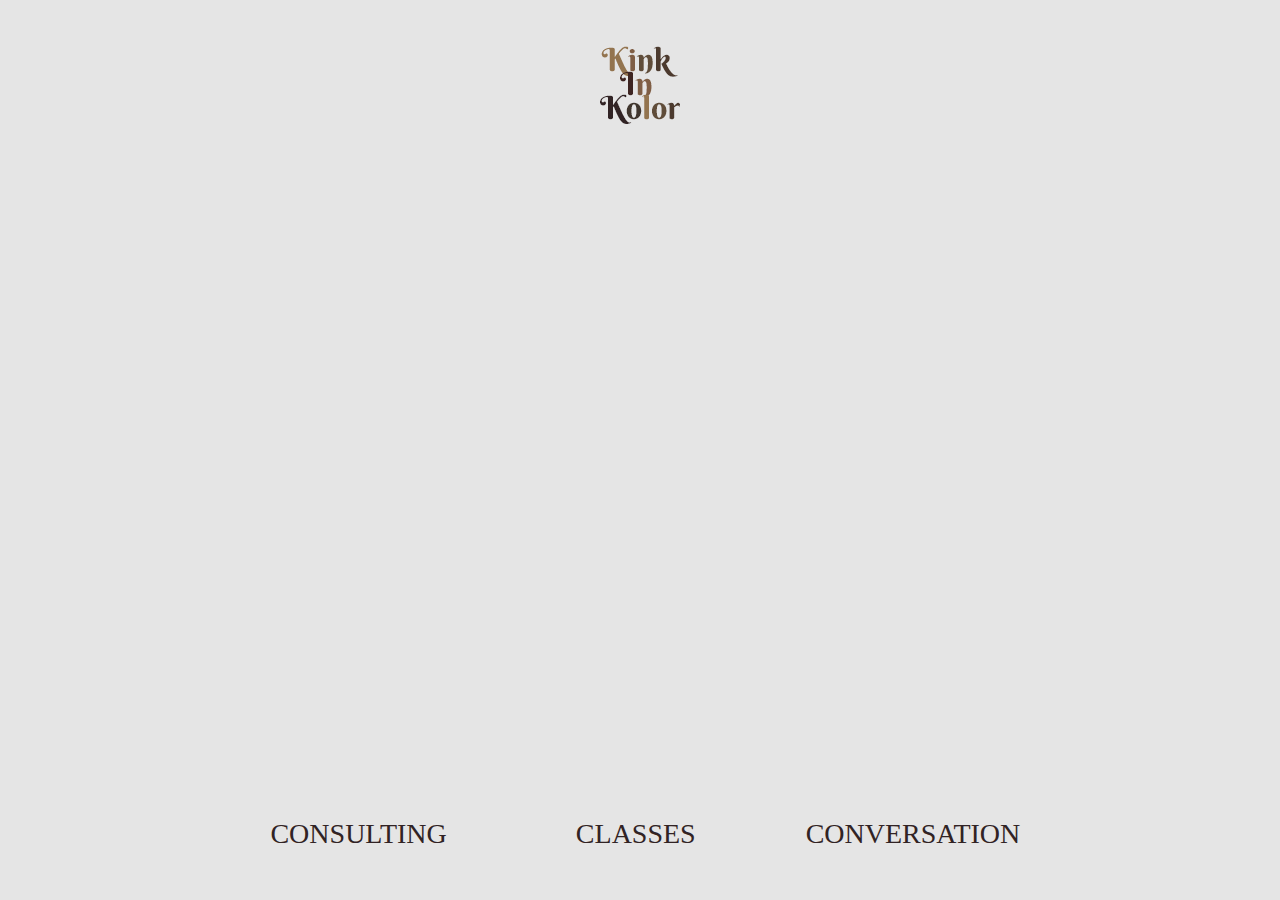
<file: landing_page.html>
<!DOCTYPE html>
<html lang="en">
  <head>
    <meta charset="UTF-8" />
    <meta http-equiv="X-UA-Compatible" content="IE=edge" />
    <meta name="viewport" content="width=device-width, initial-scale=1.0" />
    <title>Document</title>
    <link rel="stylesheet" href="landing_page.css" />
  </head>
  <body>
    <section class="landing_page">
      <div class="container">
        <div class="navbar">
          <a href="#"><img src="./Images/Kink in Kolor.png" /></a>
        </div>
        <div class="anim_logo">
          <svg
            id="logo"
            width="864"
            height="136"
            viewBox="0 0 864 136"
            fill="none"
            xmlns="http://www.w3.org/2000/svg"
          >
            <path
              d="M59.1484 47.5449C63.2044 41.7116 66.8958 36.5391 70.2227 32.0273C73.5951 27.5156 76.694 23.5964 79.5195 20.2695C82.3451 16.8971 84.9655 14.0716 87.3809 11.793C89.8418 9.51432 92.2116 7.69141 94.4902 6.32422C96.8145 4.91146 99.1159 3.90885 101.395 3.31641C103.673 2.72396 106.066 2.42773 108.572 2.42773C114.542 2.42773 117.527 4.3418 117.527 8.16992C117.527 8.67122 117.482 9.26367 117.391 9.94727C117.299 10.6309 117.117 11.2917 116.844 11.9297C116.616 12.5677 116.274 13.1146 115.818 13.5703C115.363 14.026 114.793 14.2539 114.109 14.2539C113.608 14.2539 113.016 14.0033 112.332 13.502C111.694 13.0007 110.942 12.4538 110.076 11.8613C109.21 11.2233 108.208 10.6536 107.068 10.1523C105.929 9.60547 104.653 9.33203 103.24 9.33203C101.691 9.33203 99.9134 9.97005 97.9082 11.2461C95.9486 12.5221 93.8066 14.2539 91.4824 16.4414C89.2038 18.6289 86.8112 21.181 84.3047 24.0977C81.8438 26.9688 79.3372 30.0221 76.7852 33.2578C83.6211 48.8438 89.6367 62.3561 94.832 73.7949C100.073 85.2337 104.835 94.7129 109.119 102.232C113.449 109.706 117.436 115.266 121.082 118.912C124.728 122.558 128.396 124.381 132.088 124.381C132.726 124.381 133.364 124.29 134.002 124.107C134.64 123.925 135.21 123.72 135.711 123.492C136.303 123.264 136.896 122.968 137.488 122.604L138.924 125.27C138.149 125.725 137.078 126.272 135.711 126.91C134.389 127.548 132.794 128.141 130.926 128.688C129.103 129.28 127.075 129.781 124.842 130.191C122.609 130.602 120.216 130.807 117.664 130.807C114.155 130.807 110.896 130.26 107.889 129.166C104.881 128.072 101.941 126.295 99.0703 123.834C96.2448 121.419 93.4421 118.229 90.6621 114.264C87.9277 110.344 85.0566 105.536 82.0488 99.8398C79.0866 94.1432 75.9421 87.5124 72.6152 79.9473C69.2884 72.3822 65.6654 63.7233 61.7461 53.9707L59.1484 57.8672V100.045C59.1484 103.554 58.2142 106.106 56.3457 107.701C54.5228 109.296 51.7201 110.094 47.9375 110.094C44.1094 110.094 41.2839 109.296 39.4609 107.701C37.638 106.106 36.7266 103.554 36.7266 100.045V17.7402C36.7266 16.7376 36.6126 15.9401 36.3848 15.3477C36.1569 14.7552 35.8379 14.2995 35.4277 13.9805C35.0176 13.6159 34.5163 13.388 33.9238 13.2969C33.377 13.1602 32.7617 13.0918 32.0781 13.0918C31.0755 13.0918 29.8223 13.2513 28.3184 13.5703C26.86 13.8893 25.3105 14.3678 23.6699 15.0059C22.0293 15.6439 20.3659 16.4414 18.6797 17.3984C17.0391 18.3099 15.5579 19.3581 14.2363 20.543C12.9603 21.7279 11.9121 23.0495 11.0918 24.5078C10.2715 25.9661 9.86133 27.5384 9.86133 29.2246C9.86133 30.6829 10.0436 31.8451 10.4082 32.7109C10.8184 33.5768 11.2741 34.2376 11.7754 34.6934C12.2767 35.1035 12.778 35.377 13.2793 35.5137C13.8262 35.6048 14.2135 35.6504 14.4414 35.6504C15.5807 35.6504 16.515 35.4681 17.2441 35.1035C17.9733 34.6934 18.6341 34.2832 19.2266 33.873C19.819 33.4173 20.3659 33.0072 20.8672 32.6426C21.4141 32.2324 22.0293 32.0273 22.7129 32.0273C23.2598 32.0273 23.8294 32.1641 24.4219 32.4375C25.0599 32.6654 25.6296 33.0527 26.1309 33.5996C26.6777 34.1465 27.1335 34.8757 27.498 35.7871C27.8626 36.653 28.0449 37.724 28.0449 39C28.0449 40.8229 27.6803 42.3952 26.9512 43.7168C26.2676 45.0384 25.3561 46.1549 24.2168 47.0664C23.123 47.9323 21.847 48.5931 20.3887 49.0488C18.9759 49.459 17.5632 49.6641 16.1504 49.6641C13.9629 49.6641 11.9805 49.2995 10.2031 48.5703C8.47135 47.7956 6.99023 46.7474 5.75977 45.4258C4.5293 44.1042 3.59505 42.5547 2.95703 40.7773C2.31901 39 2 37.1087 2 35.1035C2 31.959 2.56966 29.0879 3.70898 26.4902C4.84831 23.847 6.39779 21.4772 8.35742 19.3809C10.3626 17.2845 12.6868 15.4616 15.3301 13.9121C18.0189 12.3171 20.9128 10.9954 24.0117 9.94727C27.1107 8.89909 30.3464 8.12435 33.7188 7.62305C37.0911 7.07617 40.4635 6.80273 43.8359 6.80273C47.5729 6.80273 50.4668 7.16732 52.5176 7.89648C54.6139 8.58008 56.1406 9.42318 57.0977 10.4258C58.1003 11.4284 58.6927 12.4766 58.875 13.5703C59.0573 14.6641 59.1484 15.5755 59.1484 16.3047V47.5449Z"
              stroke="#93744F"
              stroke-width="3"
            />
            <path
              d="M146.922 102.848C146.922 103.44 146.808 104.169 146.58 105.035C146.398 105.855 145.919 106.653 145.145 107.428C144.415 108.157 143.344 108.772 141.932 109.273C140.519 109.82 138.605 110.094 136.189 110.094C133.774 110.094 131.883 109.798 130.516 109.205C129.148 108.658 128.123 107.997 127.439 107.223C126.756 106.448 126.323 105.65 126.141 104.83C126.004 104.01 125.936 103.349 125.936 102.848V50.0742C125.936 48.7526 125.617 47.6133 124.979 46.6562C124.386 45.6536 123.361 45.1523 121.902 45.1523C121.128 45.1523 120.467 45.2891 119.92 45.5625C119.373 45.8359 118.781 46.2233 118.143 46.7246L116.707 45.0156C117.755 44.1497 118.917 43.3066 120.193 42.4863C121.515 41.6204 122.928 40.8685 124.432 40.2305C125.936 39.5924 127.553 39.0684 129.285 38.6582C131.017 38.248 132.84 38.043 134.754 38.043C137.716 38.043 140.018 38.4531 141.658 39.2734C143.299 40.0482 144.507 41.028 145.281 42.2129C146.056 43.3522 146.512 44.5827 146.648 45.9043C146.831 47.2259 146.922 48.388 146.922 49.3906V102.848ZM123.816 22.457C123.816 21.181 124.09 19.9733 124.637 18.834C125.229 17.6491 126.027 16.6237 127.029 15.7578C128.077 14.8919 129.262 14.2083 130.584 13.707C131.951 13.2057 133.432 12.9551 135.027 12.9551C136.577 12.9551 138.012 13.2057 139.334 13.707C140.701 14.2083 141.886 14.8919 142.889 15.7578C143.891 16.6237 144.666 17.6491 145.213 18.834C145.805 19.9733 146.102 21.181 146.102 22.457C146.102 23.7786 145.805 25.0091 145.213 26.1484C144.666 27.2878 143.891 28.2904 142.889 29.1562C141.886 29.9766 140.701 30.6374 139.334 31.1387C138.012 31.64 136.577 31.8906 135.027 31.8906C133.432 31.8906 131.951 31.64 130.584 31.1387C129.262 30.6374 128.077 29.9766 127.029 29.1562C126.027 28.2904 125.229 27.2878 124.637 26.1484C124.09 25.0091 123.816 23.7786 123.816 22.457Z"
              stroke="#7F5E45"
              stroke-width="3"
            />
            <path
              d="M204.412 74.957C204.412 69.2148 204.139 64.6348 203.592 61.2168C203.09 57.7533 202.407 55.1328 201.541 53.3555C200.675 51.5326 199.718 50.3477 198.67 49.8008C197.622 49.2083 196.551 48.9121 195.457 48.9121C194.135 48.9121 192.951 49.2767 191.902 50.0059C190.9 50.6895 190.011 51.487 189.236 52.3984C188.507 53.3099 187.869 54.2214 187.322 55.1328C186.821 56.0443 186.388 56.7279 186.023 57.1836V102.848C186.023 103.44 185.932 104.169 185.75 105.035C185.568 105.855 185.112 106.653 184.383 107.428C183.699 108.157 182.651 108.772 181.238 109.273C179.871 109.82 177.98 110.094 175.564 110.094C173.149 110.094 171.235 109.798 169.822 109.205C168.455 108.658 167.407 107.997 166.678 107.223C165.949 106.448 165.493 105.65 165.311 104.83C165.128 104.01 165.037 103.349 165.037 102.848V50.0742C165.037 48.7526 164.718 47.6133 164.08 46.6562C163.488 45.6536 162.462 45.1523 161.004 45.1523C160.229 45.1523 159.568 45.2891 159.021 45.5625C158.475 45.8359 157.882 46.2233 157.244 46.7246L155.809 45.0156C156.857 44.1497 158.019 43.3066 159.295 42.4863C160.617 41.6204 162.029 40.8685 163.533 40.2305C165.037 39.5924 166.655 39.0684 168.387 38.6582C170.118 38.248 171.941 38.043 173.855 38.043C176.818 38.043 179.119 38.5443 180.76 39.5469C182.4 40.5039 183.608 41.666 184.383 43.0332C185.158 44.4004 185.613 45.8359 185.75 47.3398C185.932 48.7982 186.023 50.0286 186.023 51.0312C187.71 48.6159 189.624 46.4512 191.766 44.5371C192.632 43.7168 193.589 42.9193 194.637 42.1445C195.73 41.3698 196.87 40.6862 198.055 40.0938C199.285 39.4557 200.561 38.9544 201.883 38.5898C203.25 38.2253 204.64 38.043 206.053 38.043C209.152 38.043 211.886 38.6354 214.256 39.8203C216.671 41.0052 218.699 42.9876 220.34 45.7676C221.98 48.5475 223.234 52.2389 224.1 56.8418C224.965 61.3991 225.398 67.0729 225.398 73.8633C225.398 80.4714 224.806 86.2135 223.621 91.0898C222.436 95.9661 220.887 100.113 218.973 103.531C217.059 106.949 214.894 109.729 212.479 111.871C210.063 114.059 207.625 115.768 205.164 116.998C202.703 118.229 200.333 119.072 198.055 119.527C195.822 120.029 193.885 120.302 192.244 120.348L191.492 117.545C192.859 117.226 194.113 116.725 195.252 116.041C196.437 115.357 197.508 114.355 198.465 113.033C199.422 111.712 200.265 110.048 200.994 108.043C201.723 105.992 202.339 103.44 202.84 100.387C203.387 97.3333 203.774 93.7331 204.002 89.5859C204.275 85.3932 204.412 80.5169 204.412 74.957Z"
              stroke="#604D3A"
              stroke-width="3"
            />
            <path
              d="M260.672 56.6367C262.267 54.4948 263.976 52.3301 265.799 50.1426C267.622 47.9095 269.581 45.9043 271.678 44.127C273.774 42.3496 276.053 40.8913 278.514 39.752C280.975 38.6126 283.663 38.043 286.58 38.043C289.178 38.043 291.342 38.5671 293.074 39.6152C294.806 40.6178 296.196 41.8483 297.244 43.3066C298.338 44.7194 299.09 46.2005 299.5 47.75C299.956 49.2995 300.184 50.6211 300.184 51.7148C300.184 53.7201 299.91 55.8164 299.363 58.0039C298.862 60.1458 297.973 62.2878 296.697 64.4297C295.467 66.526 293.803 68.5768 291.707 70.582C289.611 72.5417 286.967 74.3418 283.777 75.9824C288.061 85.0514 292.231 92.8672 296.287 99.4297C300.343 105.947 304.24 111.301 307.977 115.494C311.759 119.732 315.382 122.854 318.846 124.859C322.309 126.865 325.613 127.867 328.758 127.867C329.305 127.867 329.852 127.799 330.398 127.662C330.945 127.525 331.447 127.366 331.902 127.184C332.404 127.001 332.928 126.773 333.475 126.5L334.773 128.893C333.543 129.576 332.29 130.214 331.014 130.807C329.738 131.445 328.279 131.992 326.639 132.447C324.998 132.903 323.107 133.268 320.965 133.541C318.823 133.814 316.271 133.951 313.309 133.951C310.62 133.951 307.954 133.632 305.311 132.994C302.713 132.356 300.092 131.217 297.449 129.576C294.806 127.936 292.117 125.748 289.383 123.014C286.694 120.279 283.914 116.816 281.043 112.623C278.217 108.43 275.301 103.44 272.293 97.6523C269.285 91.8646 266.163 85.097 262.928 77.3496C267.303 74.1139 270.743 71.1289 273.25 68.3945C275.757 65.6146 277.648 63.1081 278.924 60.875C280.2 58.6419 280.997 56.6595 281.316 54.9277C281.635 53.196 281.795 51.7148 281.795 50.4844C281.795 50.3021 281.772 50.0059 281.727 49.5957C281.681 49.14 281.521 48.707 281.248 48.2969C281.02 47.8867 280.656 47.5221 280.154 47.2031C279.699 46.8841 279.038 46.7246 278.172 46.7246C276.486 46.7246 274.777 47.4538 273.045 48.9121C271.313 50.3249 269.65 52.1022 268.055 54.2441C266.505 56.3405 265.092 58.6191 263.816 61.0801C262.54 63.4954 261.492 65.7057 260.672 67.7109V102.984C260.672 103.577 260.558 104.283 260.33 105.104C260.148 105.924 259.669 106.699 258.895 107.428C258.165 108.157 257.072 108.772 255.613 109.273C254.201 109.82 252.286 110.094 249.871 110.094C247.456 110.094 245.564 109.798 244.197 109.205C242.83 108.658 241.805 107.997 241.121 107.223C240.483 106.448 240.073 105.65 239.891 104.83C239.754 104.01 239.686 103.349 239.686 102.848V14.6641C239.686 13.3424 239.367 12.2031 238.729 11.2461C238.136 10.2435 237.111 9.74219 235.652 9.74219C234.878 9.74219 234.194 9.87891 233.602 10.1523C233.055 10.3802 232.462 10.7448 231.824 11.2461L230.457 9.60547C231.505 8.73958 232.667 7.89648 233.943 7.07617C235.219 6.21029 236.609 5.45833 238.113 4.82031C239.663 4.18229 241.303 3.6582 243.035 3.24805C244.767 2.83789 246.59 2.63281 248.504 2.63281C251.466 2.63281 253.768 3.04297 255.408 3.86328C257.049 4.63802 258.257 5.61784 259.031 6.80273C259.806 7.94206 260.262 9.17253 260.398 10.4941C260.581 11.7702 260.672 12.9095 260.672 13.9121V56.6367Z"
              stroke="#4C3A2E"
              stroke-width="3"
            />
            <path
              d="M394.109 100.045C394.109 103.554 393.175 106.106 391.307 107.701C389.484 109.296 386.681 110.094 382.898 110.094C379.07 110.094 376.245 109.296 374.422 107.701C372.599 106.106 371.688 103.554 371.688 100.045V17.7402C371.688 16.7376 371.574 15.9401 371.346 15.3477C371.118 14.7552 370.799 14.2995 370.389 13.9805C369.979 13.6159 369.477 13.388 368.885 13.2969C368.338 13.1602 367.723 13.0918 367.039 13.0918C366.036 13.0918 364.783 13.2513 363.279 13.5703C361.821 13.8893 360.271 14.3678 358.631 15.0059C356.99 15.6439 355.327 16.4414 353.641 17.3984C352 18.3099 350.519 19.3581 349.197 20.543C347.921 21.7279 346.873 23.0495 346.053 24.5078C345.232 25.9661 344.822 27.5384 344.822 29.2246C344.822 30.6829 345.005 31.8451 345.369 32.7109C345.779 33.5768 346.235 34.2376 346.736 34.6934C347.238 35.1035 347.739 35.377 348.24 35.5137C348.787 35.6048 349.174 35.6504 349.402 35.6504C350.542 35.6504 351.476 35.4681 352.205 35.1035C352.934 34.6934 353.595 34.2832 354.188 33.873C354.78 33.4173 355.327 33.0072 355.828 32.6426C356.375 32.2324 356.99 32.0273 357.674 32.0273C358.221 32.0273 358.79 32.1641 359.383 32.4375C360.021 32.6654 360.59 33.0527 361.092 33.5996C361.639 34.1465 362.094 34.8757 362.459 35.7871C362.824 36.653 363.006 37.724 363.006 39C363.006 40.8229 362.641 42.3952 361.912 43.7168C361.229 45.0384 360.317 46.1549 359.178 47.0664C358.084 47.9323 356.808 48.5931 355.35 49.0488C353.937 49.459 352.524 49.6641 351.111 49.6641C348.924 49.6641 346.941 49.2995 345.164 48.5703C343.432 47.7956 341.951 46.7474 340.721 45.4258C339.49 44.1042 338.556 42.5547 337.918 40.7773C337.28 39 336.961 37.1087 336.961 35.1035C336.961 31.959 337.531 29.0879 338.67 26.4902C339.809 23.847 341.359 21.4772 343.318 19.3809C345.324 17.2845 347.648 15.4616 350.291 13.9121C352.98 12.3171 355.874 10.9954 358.973 9.94727C362.072 8.89909 365.307 8.12435 368.68 7.62305C372.052 7.07617 375.424 6.80273 378.797 6.80273C382.534 6.80273 385.428 7.16732 387.479 7.89648C389.575 8.58008 391.102 9.42318 392.059 10.4258C393.061 11.4284 393.654 12.4766 393.836 13.5703C394.018 14.6641 394.109 15.5755 394.109 16.3047V100.045Z"
              stroke="#3E2522"
              stroke-width="3"
            />
            <path
              d="M453.24 74.957C453.24 69.2148 452.967 64.6348 452.42 61.2168C451.919 57.7533 451.235 55.1328 450.369 53.3555C449.503 51.5326 448.546 50.3477 447.498 49.8008C446.45 49.2083 445.379 48.9121 444.285 48.9121C442.964 48.9121 441.779 49.2767 440.73 50.0059C439.728 50.6895 438.839 51.487 438.064 52.3984C437.335 53.3099 436.697 54.2214 436.15 55.1328C435.649 56.0443 435.216 56.7279 434.852 57.1836V102.848C434.852 103.44 434.76 104.169 434.578 105.035C434.396 105.855 433.94 106.653 433.211 107.428C432.527 108.157 431.479 108.772 430.066 109.273C428.699 109.82 426.808 110.094 424.393 110.094C421.977 110.094 420.063 109.798 418.65 109.205C417.283 108.658 416.235 107.997 415.506 107.223C414.777 106.448 414.321 105.65 414.139 104.83C413.956 104.01 413.865 103.349 413.865 102.848V50.0742C413.865 48.7526 413.546 47.6133 412.908 46.6562C412.316 45.6536 411.29 45.1523 409.832 45.1523C409.057 45.1523 408.396 45.2891 407.85 45.5625C407.303 45.8359 406.71 46.2233 406.072 46.7246L404.637 45.0156C405.685 44.1497 406.847 43.3066 408.123 42.4863C409.445 41.6204 410.857 40.8685 412.361 40.2305C413.865 39.5924 415.483 39.0684 417.215 38.6582C418.947 38.248 420.77 38.043 422.684 38.043C425.646 38.043 427.947 38.5443 429.588 39.5469C431.229 40.5039 432.436 41.666 433.211 43.0332C433.986 44.4004 434.441 45.8359 434.578 47.3398C434.76 48.7982 434.852 50.0286 434.852 51.0312C436.538 48.6159 438.452 46.4512 440.594 44.5371C441.46 43.7168 442.417 42.9193 443.465 42.1445C444.559 41.3698 445.698 40.6862 446.883 40.0938C448.113 39.4557 449.389 38.9544 450.711 38.5898C452.078 38.2253 453.468 38.043 454.881 38.043C457.98 38.043 460.714 38.6354 463.084 39.8203C465.499 41.0052 467.527 42.9876 469.168 45.7676C470.809 48.5475 472.062 52.2389 472.928 56.8418C473.794 61.3991 474.227 67.0729 474.227 73.8633C474.227 80.4714 473.634 86.2135 472.449 91.0898C471.264 95.9661 469.715 100.113 467.801 103.531C465.887 106.949 463.722 109.729 461.307 111.871C458.891 114.059 456.453 115.768 453.992 116.998C451.531 118.229 449.161 119.072 446.883 119.527C444.65 120.029 442.713 120.302 441.072 120.348L440.32 117.545C441.688 117.226 442.941 116.725 444.08 116.041C445.265 115.357 446.336 114.355 447.293 113.033C448.25 111.712 449.093 110.048 449.822 108.043C450.551 105.992 451.167 103.44 451.668 100.387C452.215 97.3333 452.602 93.7331 452.83 89.5859C453.104 85.3932 453.24 80.5169 453.24 74.957Z"
              stroke="#7F5E45"
              stroke-width="3"
            />
            <path
              d="M568.562 47.5449C572.618 41.7116 576.31 36.5391 579.637 32.0273C583.009 27.5156 586.108 23.5964 588.934 20.2695C591.759 16.8971 594.38 14.0716 596.795 11.793C599.256 9.51432 601.626 7.69141 603.904 6.32422C606.229 4.91146 608.53 3.90885 610.809 3.31641C613.087 2.72396 615.48 2.42773 617.986 2.42773C623.956 2.42773 626.941 4.3418 626.941 8.16992C626.941 8.67122 626.896 9.26367 626.805 9.94727C626.714 10.6309 626.531 11.2917 626.258 11.9297C626.03 12.5677 625.688 13.1146 625.232 13.5703C624.777 14.026 624.207 14.2539 623.523 14.2539C623.022 14.2539 622.43 14.0033 621.746 13.502C621.108 13.0007 620.356 12.4538 619.49 11.8613C618.624 11.2233 617.622 10.6536 616.482 10.1523C615.343 9.60547 614.067 9.33203 612.654 9.33203C611.105 9.33203 609.327 9.97005 607.322 11.2461C605.363 12.5221 603.221 14.2539 600.896 16.4414C598.618 18.6289 596.225 21.181 593.719 24.0977C591.258 26.9688 588.751 30.0221 586.199 33.2578C593.035 48.8438 599.051 62.3561 604.246 73.7949C609.487 85.2337 614.249 94.7129 618.533 102.232C622.863 109.706 626.85 115.266 630.496 118.912C634.142 122.558 637.811 124.381 641.502 124.381C642.14 124.381 642.778 124.29 643.416 124.107C644.054 123.925 644.624 123.72 645.125 123.492C645.717 123.264 646.31 122.968 646.902 122.604L648.338 125.27C647.563 125.725 646.492 126.272 645.125 126.91C643.803 127.548 642.208 128.141 640.34 128.688C638.517 129.28 636.489 129.781 634.256 130.191C632.023 130.602 629.63 130.807 627.078 130.807C623.569 130.807 620.311 130.26 617.303 129.166C614.295 128.072 611.355 126.295 608.484 123.834C605.659 121.419 602.856 118.229 600.076 114.264C597.342 110.344 594.471 105.536 591.463 99.8398C588.501 94.1432 585.356 87.5124 582.029 79.9473C578.702 72.3822 575.079 63.7233 571.16 53.9707L568.562 57.8672V100.045C568.562 103.554 567.628 106.106 565.76 107.701C563.937 109.296 561.134 110.094 557.352 110.094C553.523 110.094 550.698 109.296 548.875 107.701C547.052 106.106 546.141 103.554 546.141 100.045V17.7402C546.141 16.7376 546.027 15.9401 545.799 15.3477C545.571 14.7552 545.252 14.2995 544.842 13.9805C544.432 13.6159 543.93 13.388 543.338 13.2969C542.791 13.1602 542.176 13.0918 541.492 13.0918C540.49 13.0918 539.236 13.2513 537.732 13.5703C536.274 13.8893 534.725 14.3678 533.084 15.0059C531.443 15.6439 529.78 16.4414 528.094 17.3984C526.453 18.3099 524.972 19.3581 523.65 20.543C522.374 21.7279 521.326 23.0495 520.506 24.5078C519.686 25.9661 519.275 27.5384 519.275 29.2246C519.275 30.6829 519.458 31.8451 519.822 32.7109C520.232 33.5768 520.688 34.2376 521.189 34.6934C521.691 35.1035 522.192 35.377 522.693 35.5137C523.24 35.6048 523.628 35.6504 523.855 35.6504C524.995 35.6504 525.929 35.4681 526.658 35.1035C527.387 34.6934 528.048 34.2832 528.641 33.873C529.233 33.4173 529.78 33.0072 530.281 32.6426C530.828 32.2324 531.443 32.0273 532.127 32.0273C532.674 32.0273 533.243 32.1641 533.836 32.4375C534.474 32.6654 535.044 33.0527 535.545 33.5996C536.092 34.1465 536.548 34.8757 536.912 35.7871C537.277 36.653 537.459 37.724 537.459 39C537.459 40.8229 537.094 42.3952 536.365 43.7168C535.682 45.0384 534.77 46.1549 533.631 47.0664C532.537 47.9323 531.261 48.5931 529.803 49.0488C528.39 49.459 526.977 49.6641 525.564 49.6641C523.377 49.6641 521.395 49.2995 519.617 48.5703C517.885 47.7956 516.404 46.7474 515.174 45.4258C513.943 44.1042 513.009 42.5547 512.371 40.7773C511.733 39 511.414 37.1087 511.414 35.1035C511.414 31.959 511.984 29.0879 513.123 26.4902C514.262 23.847 515.812 21.4772 517.771 19.3809C519.777 17.2845 522.101 15.4616 524.744 13.9121C527.433 12.3171 530.327 10.9954 533.426 9.94727C536.525 8.89909 539.76 8.12435 543.133 7.62305C546.505 7.07617 549.878 6.80273 553.25 6.80273C556.987 6.80273 559.881 7.16732 561.932 7.89648C564.028 8.58008 565.555 9.42318 566.512 10.4258C567.514 11.4284 568.107 12.4766 568.289 13.5703C568.471 14.6641 568.562 15.5755 568.562 16.3047V47.5449Z"
              stroke="#312324"
              stroke-width="3"
            />
            <path
              d="M628.787 74C628.787 68.0299 629.653 62.8118 631.385 58.3457C633.117 53.834 635.418 50.0742 638.289 47.0664C641.206 44.0586 644.578 41.8027 648.406 40.2988C652.234 38.7949 656.245 38.043 660.438 38.043C664.63 38.043 668.641 38.7493 672.469 40.1621C676.297 41.5293 679.646 43.6484 682.518 46.5195C685.434 49.3906 687.758 53.0365 689.49 57.457C691.222 61.832 692.088 67.0273 692.088 73.043C692.088 79.013 691.222 84.2995 689.49 88.9023C687.758 93.5052 685.434 97.3789 682.518 100.523C679.646 103.668 676.297 106.061 672.469 107.701C668.641 109.296 664.63 110.094 660.438 110.094C656.245 110.094 652.234 109.342 648.406 107.838C644.578 106.288 641.206 104.01 638.289 101.002C635.418 97.9941 633.117 94.2344 631.385 89.7227C629.653 85.2109 628.787 79.9701 628.787 74ZM670.828 73.3164C670.828 69.6706 670.691 66.1615 670.418 62.7891C670.19 59.3711 669.712 56.3405 668.982 53.6973C668.253 51.054 667.205 48.9577 665.838 47.4082C664.471 45.8132 662.671 45.0156 660.438 45.0156C658.204 45.0156 656.404 45.8587 655.037 47.5449C653.67 49.1855 652.622 51.373 651.893 54.1074C651.163 56.7962 650.685 59.8724 650.457 63.3359C650.229 66.7995 650.115 70.3542 650.115 74C650.115 77.6458 650.229 81.2233 650.457 84.7324C650.685 88.196 651.163 91.2949 651.893 94.0293C652.622 96.7637 653.67 98.974 655.037 100.66C656.404 102.301 658.204 103.121 660.438 103.121C662.671 103.121 664.471 102.255 665.838 100.523C667.205 98.7917 668.253 96.513 668.982 93.6875C669.712 90.862 670.19 87.6719 670.418 84.1172C670.691 80.5625 670.828 76.9622 670.828 73.3164Z"
              stroke="#3F352D"
              stroke-width="3"
            />
            <path
              d="M726.062 102.984C726.062 103.577 725.949 104.283 725.721 105.104C725.538 105.924 725.06 106.699 724.285 107.428C723.556 108.157 722.462 108.772 721.004 109.273C719.591 109.82 717.677 110.094 715.262 110.094C712.846 110.094 710.955 109.798 709.588 109.205C708.221 108.658 707.195 107.997 706.512 107.223C705.874 106.448 705.464 105.65 705.281 104.83C705.145 104.01 705.076 103.349 705.076 102.848V14.6641C705.076 13.3424 704.757 12.2031 704.119 11.2461C703.527 10.2435 702.501 9.74219 701.043 9.74219C700.268 9.74219 699.585 9.87891 698.992 10.1523C698.445 10.3802 697.853 10.7448 697.215 11.2461L695.848 9.60547C696.896 8.73958 698.058 7.89648 699.334 7.07617C700.61 6.21029 702 5.45833 703.504 4.82031C705.053 4.18229 706.694 3.6582 708.426 3.24805C710.158 2.83789 711.98 2.63281 713.895 2.63281C716.857 2.63281 719.158 3.04297 720.799 3.86328C722.439 4.63802 723.647 5.61784 724.422 6.80273C725.197 7.94206 725.652 9.17253 725.789 10.4941C725.971 11.7702 726.062 12.9095 726.062 13.9121V102.984Z"
              stroke="#93744F"
              stroke-width="3"
            />
            <path
              d="M738.982 74C738.982 68.0299 739.848 62.8118 741.58 58.3457C743.312 53.834 745.613 50.0742 748.484 47.0664C751.401 44.0586 754.773 41.8027 758.602 40.2988C762.43 38.7949 766.44 38.043 770.633 38.043C774.826 38.043 778.836 38.7493 782.664 40.1621C786.492 41.5293 789.842 43.6484 792.713 46.5195C795.63 49.3906 797.954 53.0365 799.686 57.457C801.417 61.832 802.283 67.0273 802.283 73.043C802.283 79.013 801.417 84.2995 799.686 88.9023C797.954 93.5052 795.63 97.3789 792.713 100.523C789.842 103.668 786.492 106.061 782.664 107.701C778.836 109.296 774.826 110.094 770.633 110.094C766.44 110.094 762.43 109.342 758.602 107.838C754.773 106.288 751.401 104.01 748.484 101.002C745.613 97.9941 743.312 94.2344 741.58 89.7227C739.848 85.2109 738.982 79.9701 738.982 74ZM781.023 73.3164C781.023 69.6706 780.887 66.1615 780.613 62.7891C780.385 59.3711 779.907 56.3405 779.178 53.6973C778.449 51.054 777.4 48.9577 776.033 47.4082C774.666 45.8132 772.866 45.0156 770.633 45.0156C768.4 45.0156 766.6 45.8587 765.232 47.5449C763.865 49.1855 762.817 51.373 762.088 54.1074C761.359 56.7962 760.88 59.8724 760.652 63.3359C760.424 66.7995 760.311 70.3542 760.311 74C760.311 77.6458 760.424 81.2233 760.652 84.7324C760.88 88.196 761.359 91.2949 762.088 94.0293C762.817 96.7637 763.865 98.974 765.232 100.66C766.6 102.301 768.4 103.121 770.633 103.121C772.866 103.121 774.666 102.255 776.033 100.523C777.4 98.7917 778.449 96.513 779.178 93.6875C779.907 90.862 780.385 87.6719 780.613 84.1172C780.887 80.5625 781.023 76.9622 781.023 73.3164Z"
              stroke="#604D3A"
              stroke-width="3"
            />
            <path
              d="M836.941 52.4668C838.673 49.8236 840.519 47.431 842.479 45.2891C843.299 44.3776 844.188 43.4889 845.145 42.623C846.102 41.7572 847.081 40.9824 848.084 40.2988C849.132 39.6152 850.203 39.0684 851.297 38.6582C852.391 38.248 853.484 38.043 854.578 38.043C856.902 38.043 858.725 38.7493 860.047 40.1621C861.368 41.5293 862.029 43.4661 862.029 45.9727C862.029 47.5221 861.893 49.026 861.619 50.4844C861.391 51.8971 860.913 53.6289 860.184 55.6797H858.27C857.996 54.2669 857.358 53.1048 856.355 52.1934C855.353 51.2363 853.895 50.7578 851.98 50.7578C850.568 50.7578 849.178 51.0312 847.811 51.5781C846.443 52.0794 845.099 52.7174 843.777 53.4922C842.501 54.2669 841.271 55.11 840.086 56.0215C838.947 56.9329 837.898 57.7988 836.941 58.6191V102.984C836.941 103.577 836.85 104.283 836.668 105.104C836.486 105.924 836.03 106.699 835.301 107.428C834.617 108.157 833.569 108.772 832.156 109.273C830.789 109.82 828.898 110.094 826.482 110.094C824.067 110.094 822.153 109.798 820.74 109.205C819.373 108.658 818.325 107.997 817.596 107.223C816.867 106.448 816.411 105.65 816.229 104.83C816.046 104.01 815.955 103.349 815.955 102.848V50.0742C815.955 48.7526 815.636 47.6133 814.998 46.6562C814.406 45.6536 813.38 45.1523 811.922 45.1523C811.147 45.1523 810.486 45.2891 809.939 45.5625C809.393 45.8359 808.8 46.2233 808.162 46.7246L806.727 45.0156C807.775 44.1497 808.937 43.3066 810.213 42.4863C811.535 41.6204 812.947 40.8685 814.451 40.2305C815.955 39.5924 817.573 39.0684 819.305 38.6582C821.036 38.248 822.859 38.043 824.773 38.043C826.733 38.043 828.396 38.3164 829.764 38.8633C831.176 39.3646 832.316 40.0482 833.182 40.9141C834.093 41.7344 834.799 42.6686 835.301 43.7168C835.802 44.765 836.167 45.8359 836.395 46.9297C836.668 47.9779 836.827 49.0033 836.873 50.0059C836.919 50.9629 836.941 51.7832 836.941 52.4668Z"
              stroke="#4C3A2E"
              stroke-width="3"
            />
          </svg>
          <!--Logo Blur-->
          <svg
            id="logo_blur"
            width="932"
            height="204"
            viewBox="0 0 932 204"
            fill="none"
            xmlns="http://www.w3.org/2000/svg"
          >
            <g filter="url(#filter0_f)">
              <path
                d="M93.1484 81.1172C97.2044 75.2839 100.896 70.1113 104.223 65.5996C107.595 61.0879 110.694 57.1686 113.52 53.8418C116.345 50.4694 118.965 47.6439 121.381 45.3652C123.842 43.0866 126.212 41.2637 128.49 39.8965C130.814 38.4837 133.116 37.4811 135.395 36.8887C137.673 36.2962 140.066 36 142.572 36C148.542 36 151.527 37.9141 151.527 41.7422C151.527 42.2435 151.482 42.8359 151.391 43.5195C151.299 44.2031 151.117 44.8639 150.844 45.502C150.616 46.14 150.274 46.6868 149.818 47.1426C149.363 47.5983 148.793 47.8262 148.109 47.8262C147.608 47.8262 147.016 47.5755 146.332 47.0742C145.694 46.5729 144.942 46.026 144.076 45.4336C143.21 44.7956 142.208 44.2259 141.068 43.7246C139.929 43.1777 138.653 42.9043 137.24 42.9043C135.691 42.9043 133.913 43.5423 131.908 44.8184C129.949 46.0944 127.807 47.8262 125.482 50.0137C123.204 52.2012 120.811 54.7533 118.305 57.6699C115.844 60.541 113.337 63.5944 110.785 66.8301C117.621 82.416 123.637 95.9284 128.832 107.367C134.073 118.806 138.835 128.285 143.119 135.805C147.449 143.279 151.436 148.839 155.082 152.484C158.728 156.13 162.396 157.953 166.088 157.953C166.726 157.953 167.364 157.862 168.002 157.68C168.64 157.497 169.21 157.292 169.711 157.064C170.303 156.837 170.896 156.54 171.488 156.176L172.924 158.842C172.149 159.298 171.078 159.844 169.711 160.482C168.389 161.12 166.794 161.713 164.926 162.26C163.103 162.852 161.075 163.354 158.842 163.764C156.609 164.174 154.216 164.379 151.664 164.379C148.155 164.379 144.896 163.832 141.889 162.738C138.881 161.645 135.941 159.867 133.07 157.406C130.245 154.991 127.442 151.801 124.662 147.836C121.928 143.917 119.057 139.109 116.049 133.412C113.087 127.715 109.942 121.085 106.615 113.52C103.288 105.954 99.6654 97.2956 95.7461 87.543L93.1484 91.4395V133.617C93.1484 137.126 92.2142 139.678 90.3457 141.273C88.5228 142.868 85.7201 143.666 81.9375 143.666C78.1094 143.666 75.2839 142.868 73.4609 141.273C71.638 139.678 70.7266 137.126 70.7266 133.617V51.3125C70.7266 50.3099 70.6126 49.5124 70.3848 48.9199C70.1569 48.3275 69.8379 47.8717 69.4277 47.5527C69.0176 47.1882 68.5163 46.9603 67.9238 46.8691C67.377 46.7324 66.7617 46.6641 66.0781 46.6641C65.0755 46.6641 63.8223 46.8236 62.3184 47.1426C60.86 47.4616 59.3105 47.9401 57.6699 48.5781C56.0293 49.2161 54.3659 50.0137 52.6797 50.9707C51.0391 51.8822 49.5579 52.9303 48.2363 54.1152C46.9603 55.3001 45.9121 56.6217 45.0918 58.0801C44.2715 59.5384 43.8613 61.1107 43.8613 62.7969C43.8613 64.2552 44.0436 65.4173 44.4082 66.2832C44.8184 67.1491 45.2741 67.8099 45.7754 68.2656C46.2767 68.6758 46.778 68.9492 47.2793 69.0859C47.8262 69.1771 48.2135 69.2227 48.4414 69.2227C49.5807 69.2227 50.515 69.0404 51.2441 68.6758C51.9733 68.2656 52.6341 67.8555 53.2266 67.4453C53.819 66.9896 54.3659 66.5794 54.8672 66.2148C55.4141 65.8047 56.0293 65.5996 56.7129 65.5996C57.2598 65.5996 57.8294 65.7363 58.4219 66.0098C59.0599 66.2376 59.6296 66.625 60.1309 67.1719C60.6777 67.7188 61.1335 68.4479 61.498 69.3594C61.8626 70.2253 62.0449 71.2962 62.0449 72.5723C62.0449 74.3952 61.6803 75.9674 60.9512 77.2891C60.2676 78.6107 59.3561 79.7272 58.2168 80.6387C57.123 81.5046 55.847 82.1654 54.3887 82.6211C52.9759 83.0312 51.5632 83.2363 50.1504 83.2363C47.9629 83.2363 45.9805 82.8717 44.2031 82.1426C42.4714 81.3678 40.9902 80.3197 39.7598 78.998C38.5293 77.6764 37.5951 76.127 36.957 74.3496C36.319 72.5723 36 70.681 36 68.6758C36 65.5312 36.5697 62.6602 37.709 60.0625C38.8483 57.4193 40.3978 55.0495 42.3574 52.9531C44.3626 50.8568 46.6868 49.0339 49.3301 47.4844C52.0189 45.8893 54.9128 44.5677 58.0117 43.5195C61.1107 42.4714 64.3464 41.6966 67.7188 41.1953C71.0911 40.6484 74.4635 40.375 77.8359 40.375C81.5729 40.375 84.4668 40.7396 86.5176 41.4688C88.6139 42.1523 90.1406 42.9954 91.0977 43.998C92.1003 45.0007 92.6927 46.0488 92.875 47.1426C93.0573 48.2363 93.1484 49.1478 93.1484 49.877V81.1172Z"
                stroke="#0C0B0B"
                stroke-opacity="0.14"
                stroke-width="23"
              />
              <path
                d="M180.922 136.42C180.922 137.012 180.808 137.742 180.58 138.607C180.398 139.428 179.919 140.225 179.145 141C178.415 141.729 177.344 142.344 175.932 142.846C174.519 143.393 172.605 143.666 170.189 143.666C167.774 143.666 165.883 143.37 164.516 142.777C163.148 142.23 162.123 141.57 161.439 140.795C160.756 140.02 160.323 139.223 160.141 138.402C160.004 137.582 159.936 136.921 159.936 136.42V83.6465C159.936 82.3249 159.617 81.1855 158.979 80.2285C158.386 79.2259 157.361 78.7246 155.902 78.7246C155.128 78.7246 154.467 78.8613 153.92 79.1348C153.373 79.4082 152.781 79.7956 152.143 80.2969L150.707 78.5879C151.755 77.722 152.917 76.8789 154.193 76.0586C155.515 75.1927 156.928 74.4408 158.432 73.8027C159.936 73.1647 161.553 72.6406 163.285 72.2305C165.017 71.8203 166.84 71.6152 168.754 71.6152C171.716 71.6152 174.018 72.0254 175.658 72.8457C177.299 73.6204 178.507 74.6003 179.281 75.7852C180.056 76.9245 180.512 78.1549 180.648 79.4766C180.831 80.7982 180.922 81.9603 180.922 82.9629V136.42ZM157.816 56.0293C157.816 54.7533 158.09 53.5456 158.637 52.4062C159.229 51.2214 160.027 50.196 161.029 49.3301C162.077 48.4642 163.262 47.7806 164.584 47.2793C165.951 46.778 167.432 46.5273 169.027 46.5273C170.577 46.5273 172.012 46.778 173.334 47.2793C174.701 47.7806 175.886 48.4642 176.889 49.3301C177.891 50.196 178.666 51.2214 179.213 52.4062C179.805 53.5456 180.102 54.7533 180.102 56.0293C180.102 57.3509 179.805 58.5814 179.213 59.7207C178.666 60.86 177.891 61.8626 176.889 62.7285C175.886 63.5488 174.701 64.2096 173.334 64.7109C172.012 65.2122 170.577 65.4629 169.027 65.4629C167.432 65.4629 165.951 65.2122 164.584 64.7109C163.262 64.2096 162.077 63.5488 161.029 62.7285C160.027 61.8626 159.229 60.86 158.637 59.7207C158.09 58.5814 157.816 57.3509 157.816 56.0293Z"
                stroke="#0C0B0B"
                stroke-opacity="0.14"
                stroke-width="23"
              />
              <path
                d="M238.412 108.529C238.412 102.787 238.139 98.207 237.592 94.7891C237.09 91.3255 236.407 88.7051 235.541 86.9277C234.675 85.1048 233.718 83.9199 232.67 83.373C231.622 82.7806 230.551 82.4844 229.457 82.4844C228.135 82.4844 226.951 82.849 225.902 83.5781C224.9 84.2617 224.011 85.0592 223.236 85.9707C222.507 86.8822 221.869 87.7936 221.322 88.7051C220.821 89.6165 220.388 90.3001 220.023 90.7559V136.42C220.023 137.012 219.932 137.742 219.75 138.607C219.568 139.428 219.112 140.225 218.383 141C217.699 141.729 216.651 142.344 215.238 142.846C213.871 143.393 211.98 143.666 209.564 143.666C207.149 143.666 205.235 143.37 203.822 142.777C202.455 142.23 201.407 141.57 200.678 140.795C199.949 140.02 199.493 139.223 199.311 138.402C199.128 137.582 199.037 136.921 199.037 136.42V83.6465C199.037 82.3249 198.718 81.1855 198.08 80.2285C197.488 79.2259 196.462 78.7246 195.004 78.7246C194.229 78.7246 193.568 78.8613 193.021 79.1348C192.475 79.4082 191.882 79.7956 191.244 80.2969L189.809 78.5879C190.857 77.722 192.019 76.8789 193.295 76.0586C194.617 75.1927 196.029 74.4408 197.533 73.8027C199.037 73.1647 200.655 72.6406 202.387 72.2305C204.118 71.8203 205.941 71.6152 207.855 71.6152C210.818 71.6152 213.119 72.1165 214.76 73.1191C216.4 74.0762 217.608 75.2383 218.383 76.6055C219.158 77.9727 219.613 79.4082 219.75 80.9121C219.932 82.3704 220.023 83.6009 220.023 84.6035C221.71 82.1882 223.624 80.0234 225.766 78.1094C226.632 77.2891 227.589 76.4915 228.637 75.7168C229.73 74.9421 230.87 74.2585 232.055 73.666C233.285 73.028 234.561 72.5267 235.883 72.1621C237.25 71.7975 238.64 71.6152 240.053 71.6152C243.152 71.6152 245.886 72.2077 248.256 73.3926C250.671 74.5775 252.699 76.5599 254.34 79.3398C255.98 82.1198 257.234 85.8112 258.1 90.4141C258.965 94.9714 259.398 100.645 259.398 107.436C259.398 114.044 258.806 119.786 257.621 124.662C256.436 129.538 254.887 133.686 252.973 137.104C251.059 140.521 248.894 143.301 246.479 145.443C244.063 147.631 241.625 149.34 239.164 150.57C236.703 151.801 234.333 152.644 232.055 153.1C229.822 153.601 227.885 153.874 226.244 153.92L225.492 151.117C226.859 150.798 228.113 150.297 229.252 149.613C230.437 148.93 231.508 147.927 232.465 146.605C233.422 145.284 234.265 143.62 234.994 141.615C235.723 139.564 236.339 137.012 236.84 133.959C237.387 130.906 237.774 127.305 238.002 123.158C238.275 118.965 238.412 114.089 238.412 108.529Z"
                stroke="#0C0B0B"
                stroke-opacity="0.14"
                stroke-width="23"
              />
              <path
                d="M294.672 90.209C296.267 88.0671 297.976 85.9023 299.799 83.7148C301.622 81.4818 303.581 79.4766 305.678 77.6992C307.774 75.9219 310.053 74.4635 312.514 73.3242C314.975 72.1849 317.663 71.6152 320.58 71.6152C323.178 71.6152 325.342 72.1393 327.074 73.1875C328.806 74.1901 330.196 75.4206 331.244 76.8789C332.338 78.2917 333.09 79.7728 333.5 81.3223C333.956 82.8717 334.184 84.1934 334.184 85.2871C334.184 87.2923 333.91 89.3887 333.363 91.5762C332.862 93.7181 331.973 95.86 330.697 98.002C329.467 100.098 327.803 102.149 325.707 104.154C323.611 106.114 320.967 107.914 317.777 109.555C322.061 118.624 326.231 126.439 330.287 133.002C334.343 139.519 338.24 144.874 341.977 149.066C345.759 153.305 349.382 156.426 352.846 158.432C356.309 160.437 359.613 161.439 362.758 161.439C363.305 161.439 363.852 161.371 364.398 161.234C364.945 161.098 365.447 160.938 365.902 160.756C366.404 160.574 366.928 160.346 367.475 160.072L368.773 162.465C367.543 163.148 366.29 163.786 365.014 164.379C363.738 165.017 362.279 165.564 360.639 166.02C358.998 166.475 357.107 166.84 354.965 167.113C352.823 167.387 350.271 167.523 347.309 167.523C344.62 167.523 341.954 167.204 339.311 166.566C336.713 165.928 334.092 164.789 331.449 163.148C328.806 161.508 326.117 159.32 323.383 156.586C320.694 153.852 317.914 150.388 315.043 146.195C312.217 142.003 309.301 137.012 306.293 131.225C303.285 125.437 300.163 118.669 296.928 110.922C301.303 107.686 304.743 104.701 307.25 101.967C309.757 99.1868 311.648 96.6803 312.924 94.4473C314.2 92.2142 314.997 90.2318 315.316 88.5C315.635 86.7682 315.795 85.2871 315.795 84.0566C315.795 83.8743 315.772 83.5781 315.727 83.168C315.681 82.7122 315.521 82.2793 315.248 81.8691C315.02 81.459 314.656 81.0944 314.154 80.7754C313.699 80.4564 313.038 80.2969 312.172 80.2969C310.486 80.2969 308.777 81.026 307.045 82.4844C305.313 83.8971 303.65 85.6745 302.055 87.8164C300.505 89.9128 299.092 92.1914 297.816 94.6523C296.54 97.0677 295.492 99.278 294.672 101.283V136.557C294.672 137.149 294.558 137.855 294.33 138.676C294.148 139.496 293.669 140.271 292.895 141C292.165 141.729 291.072 142.344 289.613 142.846C288.201 143.393 286.286 143.666 283.871 143.666C281.456 143.666 279.564 143.37 278.197 142.777C276.83 142.23 275.805 141.57 275.121 140.795C274.483 140.02 274.073 139.223 273.891 138.402C273.754 137.582 273.686 136.921 273.686 136.42V48.2363C273.686 46.9147 273.367 45.7754 272.729 44.8184C272.136 43.8158 271.111 43.3145 269.652 43.3145C268.878 43.3145 268.194 43.4512 267.602 43.7246C267.055 43.9525 266.462 44.3171 265.824 44.8184L264.457 43.1777C265.505 42.3118 266.667 41.4688 267.943 40.6484C269.219 39.7826 270.609 39.0306 272.113 38.3926C273.663 37.7546 275.303 37.2305 277.035 36.8203C278.767 36.4102 280.59 36.2051 282.504 36.2051C285.466 36.2051 287.768 36.6152 289.408 37.4355C291.049 38.2103 292.257 39.1901 293.031 40.375C293.806 41.5143 294.262 42.7448 294.398 44.0664C294.581 45.3424 294.672 46.4818 294.672 47.4844V90.209Z"
                stroke="#0C0B0B"
                stroke-opacity="0.14"
                stroke-width="23"
              />
              <path
                d="M428.109 133.617C428.109 137.126 427.175 139.678 425.307 141.273C423.484 142.868 420.681 143.666 416.898 143.666C413.07 143.666 410.245 142.868 408.422 141.273C406.599 139.678 405.688 137.126 405.688 133.617V51.3125C405.688 50.3099 405.574 49.5124 405.346 48.9199C405.118 48.3275 404.799 47.8717 404.389 47.5527C403.979 47.1882 403.477 46.9603 402.885 46.8691C402.338 46.7324 401.723 46.6641 401.039 46.6641C400.036 46.6641 398.783 46.8236 397.279 47.1426C395.821 47.4616 394.271 47.9401 392.631 48.5781C390.99 49.2161 389.327 50.0137 387.641 50.9707C386 51.8822 384.519 52.9303 383.197 54.1152C381.921 55.3001 380.873 56.6217 380.053 58.0801C379.232 59.5384 378.822 61.1107 378.822 62.7969C378.822 64.2552 379.005 65.4173 379.369 66.2832C379.779 67.1491 380.235 67.8099 380.736 68.2656C381.238 68.6758 381.739 68.9492 382.24 69.0859C382.787 69.1771 383.174 69.2227 383.402 69.2227C384.542 69.2227 385.476 69.0404 386.205 68.6758C386.934 68.2656 387.595 67.8555 388.188 67.4453C388.78 66.9896 389.327 66.5794 389.828 66.2148C390.375 65.8047 390.99 65.5996 391.674 65.5996C392.221 65.5996 392.79 65.7363 393.383 66.0098C394.021 66.2376 394.59 66.625 395.092 67.1719C395.639 67.7188 396.094 68.4479 396.459 69.3594C396.824 70.2253 397.006 71.2962 397.006 72.5723C397.006 74.3952 396.641 75.9674 395.912 77.2891C395.229 78.6107 394.317 79.7272 393.178 80.6387C392.084 81.5046 390.808 82.1654 389.35 82.6211C387.937 83.0312 386.524 83.2363 385.111 83.2363C382.924 83.2363 380.941 82.8717 379.164 82.1426C377.432 81.3678 375.951 80.3197 374.721 78.998C373.49 77.6764 372.556 76.127 371.918 74.3496C371.28 72.5723 370.961 70.681 370.961 68.6758C370.961 65.5312 371.531 62.6602 372.67 60.0625C373.809 57.4193 375.359 55.0495 377.318 52.9531C379.324 50.8568 381.648 49.0339 384.291 47.4844C386.98 45.8893 389.874 44.5677 392.973 43.5195C396.072 42.4714 399.307 41.6966 402.68 41.1953C406.052 40.6484 409.424 40.375 412.797 40.375C416.534 40.375 419.428 40.7396 421.479 41.4688C423.575 42.1523 425.102 42.9954 426.059 43.998C427.061 45.0007 427.654 46.0488 427.836 47.1426C428.018 48.2363 428.109 49.1478 428.109 49.877V133.617Z"
                stroke="#0C0B0B"
                stroke-opacity="0.14"
                stroke-width="23"
              />
              <path
                d="M487.24 108.529C487.24 102.787 486.967 98.207 486.42 94.7891C485.919 91.3255 485.235 88.7051 484.369 86.9277C483.503 85.1048 482.546 83.9199 481.498 83.373C480.45 82.7806 479.379 82.4844 478.285 82.4844C476.964 82.4844 475.779 82.849 474.73 83.5781C473.728 84.2617 472.839 85.0592 472.064 85.9707C471.335 86.8822 470.697 87.7936 470.15 88.7051C469.649 89.6165 469.216 90.3001 468.852 90.7559V136.42C468.852 137.012 468.76 137.742 468.578 138.607C468.396 139.428 467.94 140.225 467.211 141C466.527 141.729 465.479 142.344 464.066 142.846C462.699 143.393 460.808 143.666 458.393 143.666C455.977 143.666 454.063 143.37 452.65 142.777C451.283 142.23 450.235 141.57 449.506 140.795C448.777 140.02 448.321 139.223 448.139 138.402C447.956 137.582 447.865 136.921 447.865 136.42V83.6465C447.865 82.3249 447.546 81.1855 446.908 80.2285C446.316 79.2259 445.29 78.7246 443.832 78.7246C443.057 78.7246 442.396 78.8613 441.85 79.1348C441.303 79.4082 440.71 79.7956 440.072 80.2969L438.637 78.5879C439.685 77.722 440.847 76.8789 442.123 76.0586C443.445 75.1927 444.857 74.4408 446.361 73.8027C447.865 73.1647 449.483 72.6406 451.215 72.2305C452.947 71.8203 454.77 71.6152 456.684 71.6152C459.646 71.6152 461.947 72.1165 463.588 73.1191C465.229 74.0762 466.436 75.2383 467.211 76.6055C467.986 77.9727 468.441 79.4082 468.578 80.9121C468.76 82.3704 468.852 83.6009 468.852 84.6035C470.538 82.1882 472.452 80.0234 474.594 78.1094C475.46 77.2891 476.417 76.4915 477.465 75.7168C478.559 74.9421 479.698 74.2585 480.883 73.666C482.113 73.028 483.389 72.5267 484.711 72.1621C486.078 71.7975 487.468 71.6152 488.881 71.6152C491.98 71.6152 494.714 72.2077 497.084 73.3926C499.499 74.5775 501.527 76.5599 503.168 79.3398C504.809 82.1198 506.062 85.8112 506.928 90.4141C507.794 94.9714 508.227 100.645 508.227 107.436C508.227 114.044 507.634 119.786 506.449 124.662C505.264 129.538 503.715 133.686 501.801 137.104C499.887 140.521 497.722 143.301 495.307 145.443C492.891 147.631 490.453 149.34 487.992 150.57C485.531 151.801 483.161 152.644 480.883 153.1C478.65 153.601 476.713 153.874 475.072 153.92L474.32 151.117C475.688 150.798 476.941 150.297 478.08 149.613C479.265 148.93 480.336 147.927 481.293 146.605C482.25 145.284 483.093 143.62 483.822 141.615C484.551 139.564 485.167 137.012 485.668 133.959C486.215 130.906 486.602 127.305 486.83 123.158C487.104 118.965 487.24 114.089 487.24 108.529Z"
                stroke="#0C0B0B"
                stroke-opacity="0.14"
                stroke-width="23"
              />
              <path
                d="M602.562 81.1172C606.618 75.2839 610.31 70.1113 613.637 65.5996C617.009 61.0879 620.108 57.1686 622.934 53.8418C625.759 50.4694 628.38 47.6439 630.795 45.3652C633.256 43.0866 635.626 41.2637 637.904 39.8965C640.229 38.4837 642.53 37.4811 644.809 36.8887C647.087 36.2962 649.48 36 651.986 36C657.956 36 660.941 37.9141 660.941 41.7422C660.941 42.2435 660.896 42.8359 660.805 43.5195C660.714 44.2031 660.531 44.8639 660.258 45.502C660.03 46.14 659.688 46.6868 659.232 47.1426C658.777 47.5983 658.207 47.8262 657.523 47.8262C657.022 47.8262 656.43 47.5755 655.746 47.0742C655.108 46.5729 654.356 46.026 653.49 45.4336C652.624 44.7956 651.622 44.2259 650.482 43.7246C649.343 43.1777 648.067 42.9043 646.654 42.9043C645.105 42.9043 643.327 43.5423 641.322 44.8184C639.363 46.0944 637.221 47.8262 634.896 50.0137C632.618 52.2012 630.225 54.7533 627.719 57.6699C625.258 60.541 622.751 63.5944 620.199 66.8301C627.035 82.416 633.051 95.9284 638.246 107.367C643.487 118.806 648.249 128.285 652.533 135.805C656.863 143.279 660.85 148.839 664.496 152.484C668.142 156.13 671.811 157.953 675.502 157.953C676.14 157.953 676.778 157.862 677.416 157.68C678.054 157.497 678.624 157.292 679.125 157.064C679.717 156.837 680.31 156.54 680.902 156.176L682.338 158.842C681.563 159.298 680.492 159.844 679.125 160.482C677.803 161.12 676.208 161.713 674.34 162.26C672.517 162.852 670.489 163.354 668.256 163.764C666.023 164.174 663.63 164.379 661.078 164.379C657.569 164.379 654.311 163.832 651.303 162.738C648.295 161.645 645.355 159.867 642.484 157.406C639.659 154.991 636.856 151.801 634.076 147.836C631.342 143.917 628.471 139.109 625.463 133.412C622.501 127.715 619.356 121.085 616.029 113.52C612.702 105.954 609.079 97.2956 605.16 87.543L602.562 91.4395V133.617C602.562 137.126 601.628 139.678 599.76 141.273C597.937 142.868 595.134 143.666 591.352 143.666C587.523 143.666 584.698 142.868 582.875 141.273C581.052 139.678 580.141 137.126 580.141 133.617V51.3125C580.141 50.3099 580.027 49.5124 579.799 48.9199C579.571 48.3275 579.252 47.8717 578.842 47.5527C578.432 47.1882 577.93 46.9603 577.338 46.8691C576.791 46.7324 576.176 46.6641 575.492 46.6641C574.49 46.6641 573.236 46.8236 571.732 47.1426C570.274 47.4616 568.725 47.9401 567.084 48.5781C565.443 49.2161 563.78 50.0137 562.094 50.9707C560.453 51.8822 558.972 52.9303 557.65 54.1152C556.374 55.3001 555.326 56.6217 554.506 58.0801C553.686 59.5384 553.275 61.1107 553.275 62.7969C553.275 64.2552 553.458 65.4173 553.822 66.2832C554.232 67.1491 554.688 67.8099 555.189 68.2656C555.691 68.6758 556.192 68.9492 556.693 69.0859C557.24 69.1771 557.628 69.2227 557.855 69.2227C558.995 69.2227 559.929 69.0404 560.658 68.6758C561.387 68.2656 562.048 67.8555 562.641 67.4453C563.233 66.9896 563.78 66.5794 564.281 66.2148C564.828 65.8047 565.443 65.5996 566.127 65.5996C566.674 65.5996 567.243 65.7363 567.836 66.0098C568.474 66.2376 569.044 66.625 569.545 67.1719C570.092 67.7188 570.548 68.4479 570.912 69.3594C571.277 70.2253 571.459 71.2962 571.459 72.5723C571.459 74.3952 571.094 75.9674 570.365 77.2891C569.682 78.6107 568.77 79.7272 567.631 80.6387C566.537 81.5046 565.261 82.1654 563.803 82.6211C562.39 83.0312 560.977 83.2363 559.564 83.2363C557.377 83.2363 555.395 82.8717 553.617 82.1426C551.885 81.3678 550.404 80.3197 549.174 78.998C547.943 77.6764 547.009 76.127 546.371 74.3496C545.733 72.5723 545.414 70.681 545.414 68.6758C545.414 65.5312 545.984 62.6602 547.123 60.0625C548.262 57.4193 549.812 55.0495 551.771 52.9531C553.777 50.8568 556.101 49.0339 558.744 47.4844C561.433 45.8893 564.327 44.5677 567.426 43.5195C570.525 42.4714 573.76 41.6966 577.133 41.1953C580.505 40.6484 583.878 40.375 587.25 40.375C590.987 40.375 593.881 40.7396 595.932 41.4688C598.028 42.1523 599.555 42.9954 600.512 43.998C601.514 45.0007 602.107 46.0488 602.289 47.1426C602.471 48.2363 602.562 49.1478 602.562 49.877V81.1172Z"
                stroke="#0C0B0B"
                stroke-opacity="0.14"
                stroke-width="23"
              />
              <path
                d="M662.787 107.572C662.787 101.602 663.653 96.3841 665.385 91.918C667.117 87.4062 669.418 83.6465 672.289 80.6387C675.206 77.6309 678.578 75.375 682.406 73.8711C686.234 72.3672 690.245 71.6152 694.438 71.6152C698.63 71.6152 702.641 72.3216 706.469 73.7344C710.297 75.1016 713.646 77.2207 716.518 80.0918C719.434 82.9629 721.758 86.6087 723.49 91.0293C725.222 95.4043 726.088 100.6 726.088 106.615C726.088 112.585 725.222 117.872 723.49 122.475C721.758 127.077 719.434 130.951 716.518 134.096C713.646 137.24 710.297 139.633 706.469 141.273C702.641 142.868 698.63 143.666 694.438 143.666C690.245 143.666 686.234 142.914 682.406 141.41C678.578 139.861 675.206 137.582 672.289 134.574C669.418 131.566 667.117 127.807 665.385 123.295C663.653 118.783 662.787 113.542 662.787 107.572ZM704.828 106.889C704.828 103.243 704.691 99.7337 704.418 96.3613C704.19 92.9434 703.712 89.9128 702.982 87.2695C702.253 84.6263 701.205 82.5299 699.838 80.9805C698.471 79.3854 696.671 78.5879 694.438 78.5879C692.204 78.5879 690.404 79.431 689.037 81.1172C687.67 82.7578 686.622 84.9453 685.893 87.6797C685.163 90.3685 684.685 93.4447 684.457 96.9082C684.229 100.372 684.115 103.926 684.115 107.572C684.115 111.218 684.229 114.796 684.457 118.305C684.685 121.768 685.163 124.867 685.893 127.602C686.622 130.336 687.67 132.546 689.037 134.232C690.404 135.873 692.204 136.693 694.438 136.693C696.671 136.693 698.471 135.827 699.838 134.096C701.205 132.364 702.253 130.085 702.982 127.26C703.712 124.434 704.19 121.244 704.418 117.689C704.691 114.135 704.828 110.535 704.828 106.889Z"
                stroke="#0C0B0B"
                stroke-opacity="0.14"
                stroke-width="23"
              />
              <path
                d="M760.062 136.557C760.062 137.149 759.949 137.855 759.721 138.676C759.538 139.496 759.06 140.271 758.285 141C757.556 141.729 756.462 142.344 755.004 142.846C753.591 143.393 751.677 143.666 749.262 143.666C746.846 143.666 744.955 143.37 743.588 142.777C742.221 142.23 741.195 141.57 740.512 140.795C739.874 140.02 739.464 139.223 739.281 138.402C739.145 137.582 739.076 136.921 739.076 136.42V48.2363C739.076 46.9147 738.757 45.7754 738.119 44.8184C737.527 43.8158 736.501 43.3145 735.043 43.3145C734.268 43.3145 733.585 43.4512 732.992 43.7246C732.445 43.9525 731.853 44.3171 731.215 44.8184L729.848 43.1777C730.896 42.3118 732.058 41.4688 733.334 40.6484C734.61 39.7826 736 39.0306 737.504 38.3926C739.053 37.7546 740.694 37.2305 742.426 36.8203C744.158 36.4102 745.98 36.2051 747.895 36.2051C750.857 36.2051 753.158 36.6152 754.799 37.4355C756.439 38.2103 757.647 39.1901 758.422 40.375C759.197 41.5143 759.652 42.7448 759.789 44.0664C759.971 45.3424 760.062 46.4818 760.062 47.4844V136.557Z"
                stroke="#0C0B0B"
                stroke-opacity="0.14"
                stroke-width="23"
              />
              <path
                d="M772.982 107.572C772.982 101.602 773.848 96.3841 775.58 91.918C777.312 87.4062 779.613 83.6465 782.484 80.6387C785.401 77.6309 788.773 75.375 792.602 73.8711C796.43 72.3672 800.44 71.6152 804.633 71.6152C808.826 71.6152 812.836 72.3216 816.664 73.7344C820.492 75.1016 823.842 77.2207 826.713 80.0918C829.63 82.9629 831.954 86.6087 833.686 91.0293C835.417 95.4043 836.283 100.6 836.283 106.615C836.283 112.585 835.417 117.872 833.686 122.475C831.954 127.077 829.63 130.951 826.713 134.096C823.842 137.24 820.492 139.633 816.664 141.273C812.836 142.868 808.826 143.666 804.633 143.666C800.44 143.666 796.43 142.914 792.602 141.41C788.773 139.861 785.401 137.582 782.484 134.574C779.613 131.566 777.312 127.807 775.58 123.295C773.848 118.783 772.982 113.542 772.982 107.572ZM815.023 106.889C815.023 103.243 814.887 99.7337 814.613 96.3613C814.385 92.9434 813.907 89.9128 813.178 87.2695C812.449 84.6263 811.4 82.5299 810.033 80.9805C808.666 79.3854 806.866 78.5879 804.633 78.5879C802.4 78.5879 800.6 79.431 799.232 81.1172C797.865 82.7578 796.817 84.9453 796.088 87.6797C795.359 90.3685 794.88 93.4447 794.652 96.9082C794.424 100.372 794.311 103.926 794.311 107.572C794.311 111.218 794.424 114.796 794.652 118.305C794.88 121.768 795.359 124.867 796.088 127.602C796.817 130.336 797.865 132.546 799.232 134.232C800.6 135.873 802.4 136.693 804.633 136.693C806.866 136.693 808.666 135.827 810.033 134.096C811.4 132.364 812.449 130.085 813.178 127.26C813.907 124.434 814.385 121.244 814.613 117.689C814.887 114.135 815.023 110.535 815.023 106.889Z"
                stroke="#0C0B0B"
                stroke-opacity="0.14"
                stroke-width="23"
              />
              <path
                d="M870.941 86.0391C872.673 83.3958 874.519 81.0033 876.479 78.8613C877.299 77.9499 878.188 77.0612 879.145 76.1953C880.102 75.3294 881.081 74.5547 882.084 73.8711C883.132 73.1875 884.203 72.6406 885.297 72.2305C886.391 71.8203 887.484 71.6152 888.578 71.6152C890.902 71.6152 892.725 72.3216 894.047 73.7344C895.368 75.1016 896.029 77.0384 896.029 79.5449C896.029 81.0944 895.893 82.5983 895.619 84.0566C895.391 85.4694 894.913 87.2012 894.184 89.252H892.27C891.996 87.8392 891.358 86.6771 890.355 85.7656C889.353 84.8086 887.895 84.3301 885.98 84.3301C884.568 84.3301 883.178 84.6035 881.811 85.1504C880.443 85.6517 879.099 86.2897 877.777 87.0645C876.501 87.8392 875.271 88.6823 874.086 89.5938C872.947 90.5052 871.898 91.3711 870.941 92.1914V136.557C870.941 137.149 870.85 137.855 870.668 138.676C870.486 139.496 870.03 140.271 869.301 141C868.617 141.729 867.569 142.344 866.156 142.846C864.789 143.393 862.898 143.666 860.482 143.666C858.067 143.666 856.153 143.37 854.74 142.777C853.373 142.23 852.325 141.57 851.596 140.795C850.867 140.02 850.411 139.223 850.229 138.402C850.046 137.582 849.955 136.921 849.955 136.42V83.6465C849.955 82.3249 849.636 81.1855 848.998 80.2285C848.406 79.2259 847.38 78.7246 845.922 78.7246C845.147 78.7246 844.486 78.8613 843.939 79.1348C843.393 79.4082 842.8 79.7956 842.162 80.2969L840.727 78.5879C841.775 77.722 842.937 76.8789 844.213 76.0586C845.535 75.1927 846.947 74.4408 848.451 73.8027C849.955 73.1647 851.573 72.6406 853.305 72.2305C855.036 71.8203 856.859 71.6152 858.773 71.6152C860.733 71.6152 862.396 71.8887 863.764 72.4355C865.176 72.9368 866.316 73.6204 867.182 74.4863C868.093 75.3066 868.799 76.2409 869.301 77.2891C869.802 78.3372 870.167 79.4082 870.395 80.502C870.668 81.5501 870.827 82.5755 870.873 83.5781C870.919 84.5352 870.941 85.3555 870.941 86.0391Z"
                stroke="#0C0B0B"
                stroke-opacity="0.14"
                stroke-width="23"
              />
            </g>
            <defs>
              <filter
                id="filter0_f"
                x="0.5"
                y="0.5"
                width="931.029"
                height="202.523"
                filterUnits="userSpaceOnUse"
                color-interpolation-filters="sRGB"
              >
                <feFlood flood-opacity="0" result="BackgroundImageFix" />
                <feBlend
                  mode="normal"
                  in="SourceGraphic"
                  in2="BackgroundImageFix"
                  result="shape"
                />
                <feGaussianBlur
                  stdDeviation="12"
                  result="effect1_foregroundBlur"
                />
              </filter>
            </defs>
          </svg>
        </div>
        <div class="links">
          <a class="text-uppercase nav-text" href="#">consulting</a>
          <a class="text-uppercase nav-text" href="#">classes</a>
          <a class="text-uppercase nav-text" href="#">conversation</a>
        </div>
      </div>
    </section>
    <script src="./app_test.js"></script>
  </body>
</html>
</file>
<file: landing_page.css>
* {
    padding: 0;
    margin: 0;
    box-sizing: border-box;
}

/* Global css classes*/
.text-uppercase {
    text-transform: uppercase;
}


/*CSS Classes*/
.landing_page {
    background-color: #E5E5E5;
    width: 100%;
    height: 100vh;
    padding-top: 40px;
}

.container {
    max-width: 840px;
    margin: auto;
    position: relative;
    height: 100%;
}

.navbar {
    width: 100%;
    height: 100px;
    text-align: center;
}

.links{
    position: absolute;
    bottom: 0;
    width: 100%;
}

.links a {
    float: left;
    color: #312324;
    margin-bottom: 50px;
    font-family: "Lucida Bright";
    text-decoration: none;
    font-size: 28px;
    width: 33%;
    text-align: center;
}

.links a:hover {
    color: white;
    text-shadow: 0px 5px 10px #312324;
}


/*SVG Animation*/

#logo {
    position: absolute;
    left: 50%;
    top: 50%;
    transform: translate(-50%, -50%);
}

#logo_blur {
    position: absolute;
    left: 50%;
    top: 50%;
    transform: translate(-50%, -30%);
}

#logo path:nth-child(1) {
    stroke-dasharray: 755.6495971679688px;
    stroke-dashoffset: 755.6495971679688px;
    animation: line-anim 2s ease forwards, fill1 .5s ease forwards 5.5s;
}

#logo path:nth-child(2) {
    stroke-dasharray: 252.62596130371094px;
    stroke-dashoffset: 252.62596130371094px;
    animation: line-anim 2s ease forwards 0.5s, fill2 .5s ease forwards 6.0s ;
}

#logo path:nth-child(3) {
    stroke-dasharray: 409.0142822265625px;
    stroke-dashoffset: 409.0142822265625px;
    animation: line-anim 2s ease forwards 1.0s, fill3 .5s ease forwards 6.5s;
}

#logo path:nth-child(4) {
    stroke-dasharray: 582.8252563476562px;
    stroke-dashoffset: 582.8252563476562px;
    animation: line-anim 2s ease forwards 1.5s, fill4 .5s ease forwards 7.0s;
}

#logo path:nth-child(5) {
    stroke-dasharray: 383.140625px;
    stroke-dashoffset: 383.140625px;
    animation: line-anim 2s ease forwards 2.0s, fill5 .5s ease forwards 7.5s;
}

#logo path:nth-child(6) {
    stroke-dasharray: 409.0140380859375px;
    stroke-dashoffset: 409.0140380859375px;
    animation: line-anim 2s ease forwards 2.5s, fill2 .5s ease forwards 8.0s;
}

#logo path:nth-child(7) {
    stroke-dasharray: 755.6522216796875px;
    stroke-dashoffset: 755.6522216796875px;
    animation: line-anim 2s ease forwards 3.0s, fill6 .5s ease forwards 8.5s;
}

#logo path:nth-child(8) {
    stroke-dasharray: 350.1250305175781px;
    stroke-dashoffset: 350.1250305175781px;
    animation: line-anim 2s ease forwards 3.5s, fill7 .5s ease forwards 9.0s;
}

#logo path:nth-child(9) {
    stroke-dasharray: 258.484130859375px;
    stroke-dashoffset: 258.484130859375px;
    animation: line-anim 2s ease forwards 4.0s, fill1 .5s ease forwards 9.5s;
}

#logo path:nth-child(10) {
    stroke-dasharray: 350.1258544921875px;
    stroke-dashoffset: 350.1258544921875px;
    animation: line-anim 2s ease forwards 4.5s, fill3 .5s ease forwards 10s;
}

#logo path:nth-child(11) {
    stroke-dasharray: 254.64276123046875px;
    stroke-dashoffset: 254.64276123046875px;
    animation: line-anim 2s ease forwards 5.0s, fill4  .5s ease forwards 10.5s;
}

@keyframes line-anim {
    to {
        stroke-dashoffset: 0;
    }
}

@keyframes fill1 {
    from {
        fill: transparent;
    }
    to {
        fill: #93744F;
    }
}
@keyframes fill2 {
    from {
        fill: transparent;
    }
    to {
        fill: #7F5E45;
    }
}
@keyframes fill3 {
    from {
        fill: transparent;
    }
    to {
        fill: #604D3A;
    }
}
@keyframes fill4 {
    from {
        fill: transparent;
    }
    to {
        fill: #4C3A2E;
    }
}
@keyframes fill5 {
    from {
        fill: transparent;
    }
    to {
        fill: #3E2522;
    }
}
@keyframes fill6 {
    from {
        fill: transparent;
    }
    to {
        fill: #312324;
    }
}
@keyframes fill7 {
    from {
        fill: transparent;
    }
    to {
        fill: #3F352D;
    }
}


#logo_blur path:nth-child(1) {
    stroke-dasharray: 755.6495971679688px;
    stroke-dashoffset: 755.6495971679688px;
    animation: line-anim 2s ease forwards;
}

#logo_blur path:nth-child(2) {
    stroke-dasharray: 252.62596130371094px;
    stroke-dashoffset: 252.62596130371094px;
    animation: line-anim 2s ease forwards 0.5s;
}

#logo_blur path:nth-child(3) {
    stroke-dasharray: 409.0142822265625px;
    stroke-dashoffset: 409.0142822265625px;
    animation: line-anim 2s ease forwards 1.0s;
}

#logo_blur path:nth-child(4) {
    stroke-dasharray: 582.8252563476562px;
    stroke-dashoffset: 582.8252563476562px;
    animation: line-anim 2s ease forwards 1.5s;
}

#logo_blur path:nth-child(5) {
    stroke-dasharray: 383.140625px;
    stroke-dashoffset: 383.140625px;
    animation: line-anim 2s ease forwards 2.0s;
}

#logo_blur path:nth-child(6) {
    stroke-dasharray: 409.0140380859375px;
    stroke-dashoffset: 409.0140380859375px;
    animation: line-anim 2s ease forwards 2.5s;
}

#logo_blur path:nth-child(7) {
    stroke-dasharray: 755.6522216796875px;
    stroke-dashoffset: 755.6522216796875px;
    animation: line-anim 2s ease forwards 3.0s;
}

#logo_blur path:nth-child(8) {
    stroke-dasharray: 350.1250305175781px;
    stroke-dashoffset: 350.1250305175781px;
    animation: line-anim 2s ease forwards 3.5s;
}

#logo_blur path:nth-child(9) {
    stroke-dasharray: 258.484130859375px;
    stroke-dashoffset: 258.484130859375px;
    animation: line-anim 2s ease forwards 4.0s;
}

#logo_blur path:nth-child(10) {
    stroke-dasharray: 350.1258544921875px;
    stroke-dashoffset: 350.1258544921875px;
    animation: line-anim 2s ease forwards 4.5s;
}

#logo_blur path:nth-child(11) {
    stroke-dasharray: 254.64276123046875px;
    stroke-dashoffset: 254.64276123046875px;
    animation: line-anim 2s ease forwards 5.0s;
}
</file>
